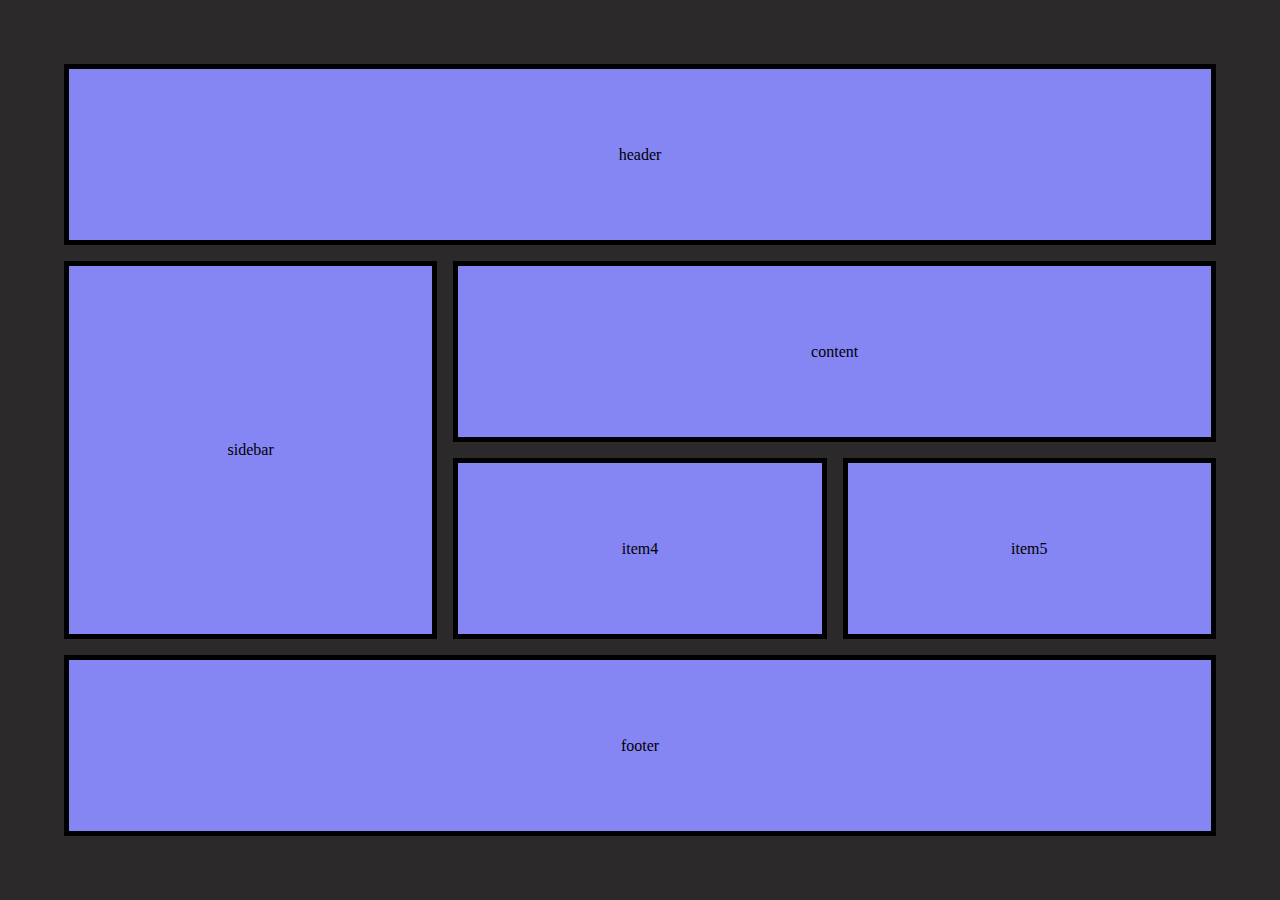
<file: First layout/index.html>
<!DOCTYPE html>
<html lang="en">
<head>
    <meta charset="UTF-8">
    <meta name="viewport" content="width=device-width, initial-scale=1.0">
    <title>css grid full</title>
    <link rel="stylesheet" href="Gridtwo.css">
</head>
<body>
    <div class="container">
        <div class="item header">header</div>
        <div class="item side">sidebar</div>
        <div class="item content">content</div>
        <div class="item">item4</div>
        <div class="item">item5</div>
        <div class="item fotter">footer</div>
    </div>
</body>
</html>
</file>
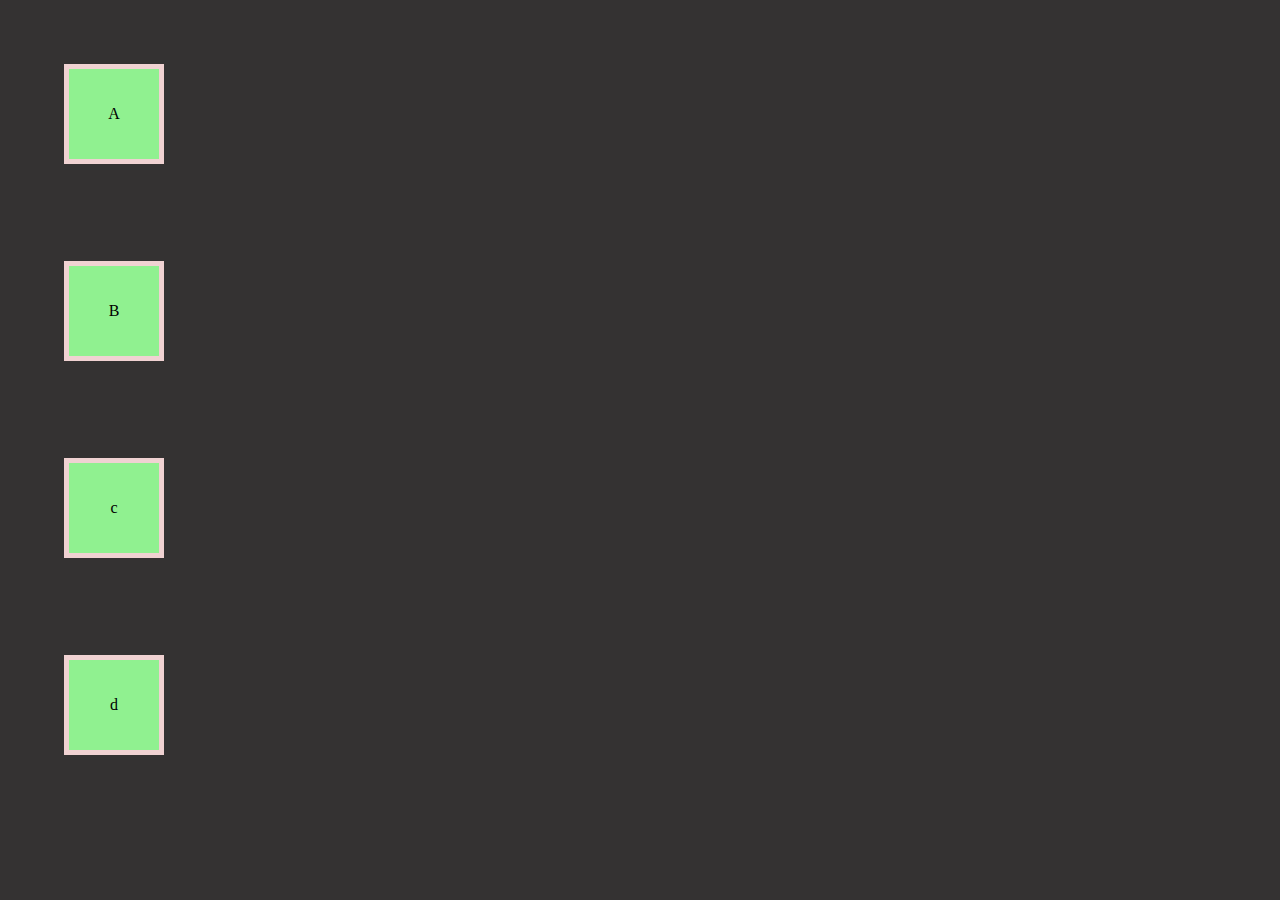
<file: Second layuout/index.html>
<!DOCTYPE html>
<html lang="en">
<head>
    <meta charset="UTF-8">
    <meta name="viewport" content="width=device-width, initial-scale=1.0">
    <title>Document</title>
    <link rel="stylesheet" href="grid.css">
</head>
<body>
  <div class="container">
    <div class="item">A</div>
    <div class="item">B</div>
    <div class="item">c</div>
    <div class="item">d</div>
  </div>
       
</body>
</html>
</file>
<file: First layout/Gridtwo.css>
*{
    margin: 0;
    padding: 0;
    box-sizing: border-box;
}

body{
    height: 100vh;
    width: 100vw;

}
.container{
    background-color:rgb(43, 41, 41) ;
    height: 100%;
    width: 100%;
display: grid;
padding: 4rem;
/* row-gap: 2rem;
column-gap: 2rem; */
gap: 1rem;
grid-template-rows: repeat(1,1fr);
grid-template-columns: repeat(1,1fr);


}

.item{
    background-color: rgb(133, 133, 244);
    border: 5px solid black;
    display: flex;
    align-items: center;
    justify-content: center;
}


/*  after 450px   450px ke baad ka css */

 @media(min-width:450px){    
    
    .container{
        grid-template-rows: repeat(4,1fr);
grid-template-columns: repeat(3,1fr);
    }

    .header ,.fotter{
        grid-column-start: 1;
        grid-column-end: 4;
    }
    
    
    .side{
        grid-row-start: 2;
        grid-row-end: 4;
    }
    
    .content{
        grid-column-start: 2;
        grid-column-end: 4;
    }
}
</file>
<file: Second layuout/grid.css>
*{
    margin: 0;
    padding: 0;
    box-sizing: border-box;
}

body{
    height: 100vh;
    width: 100vw;

}


.container{
    height: 100%;
    width: 100%;
    background-color: rgb(52, 50, 50);
    display: grid;
    grid-template-rows: repeat(4,1fr);
    grid-template-columns: repeat(1,1fr);
    gap:1rem;
    padding: 4rem;
}

.item{
    height: 100px;
    width: 100px;
    background-color: rgb(144, 241, 144);
    border:5px solid rgb(240, 210, 210);

    display: flex;
    justify-content: center;
    align-items: center;
}
</file>
